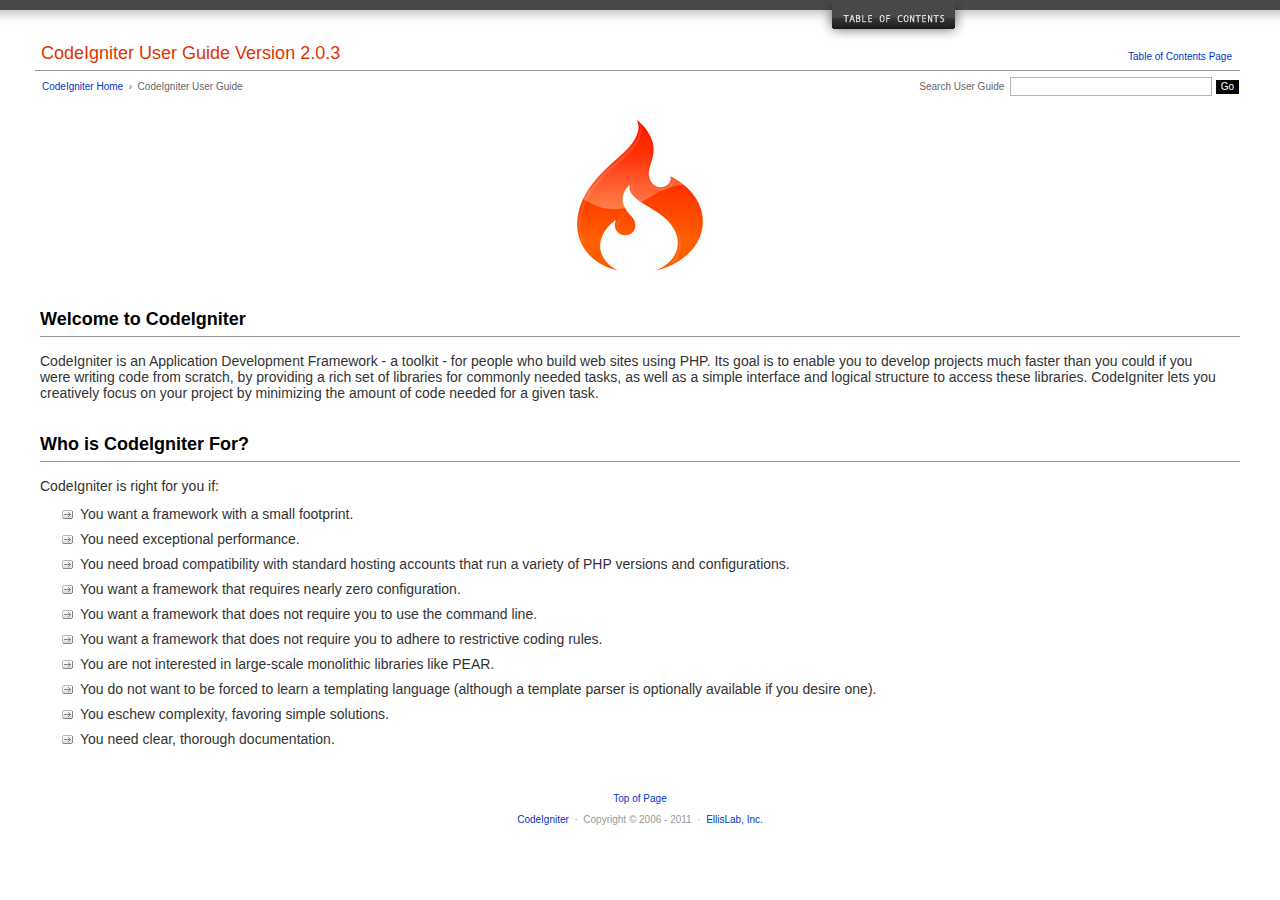
<file: user_guide/index.html>
<!DOCTYPE html PUBLIC "-//W3C//DTD XHTML 1.0 Transitional//EN" "http://www.w3.org/TR/xhtml1/DTD/xhtml1-transitional.dtd">
<html xmlns="http://www.w3.org/1999/xhtml" xml:lang="en" lang="en">
<head>

<meta http-equiv="Content-Type" content="text/html; charset=utf-8" />
<title>Welcome to CodeIgniter : CodeIgniter User Guide</title>

<style type='text/css' media='all'>@import url('userguide.css');</style>
<link rel='stylesheet' type='text/css' media='all' href='userguide.css' />

<script type="text/javascript" src="nav/nav.js"></script>
<script type="text/javascript" src="nav/prototype.lite.js"></script>
<script type="text/javascript" src="nav/moo.fx.js"></script>
<script type="text/javascript" src="nav/user_guide_menu.js"></script>

<meta http-equiv='expires' content='-1' />
<meta http-equiv= 'pragma' content='no-cache' />
<meta name='robots' content='all' />
<meta name='author' content='ExpressionEngine Dev Team' />
<meta name='description' content='CodeIgniter User Guide' />

</head>
<body>

<!-- START NAVIGATION -->
<div id="nav"><div id="nav_inner"><script type="text/javascript">create_menu('null');</script></div></div>
<div id="nav2"><a name="top"></a><a href="javascript:void(0);" onclick="myHeight.toggle();"><img src="images/nav_toggle_darker.jpg" width="154" height="43" border="0" title="Toggle Table of Contents" alt="Toggle Table of Contents" /></a></div>
<div id="masthead">
<table cellpadding="0" cellspacing="0" border="0" style="width:100%">
<tr>
<td><h1>CodeIgniter User Guide Version 2.0.3</h1></td>
<td id="breadcrumb_right"><a href="toc.html">Table of Contents Page</a></td>
</tr>
</table>
</div>
<!-- END NAVIGATION -->


<table cellpadding="0" cellspacing="0" border="0" style="width:100%">
<tr>
<td id="breadcrumb">
<a href="http://codeigniter.com/">CodeIgniter Home</a> &nbsp;&#8250;&nbsp; CodeIgniter User Guide
</td>
<td id="searchbox"><form method="get" action="http://www.google.com/search"><input type="hidden" name="as_sitesearch" id="as_sitesearch" value="codeigniter.com/user_guide/" />Search User Guide&nbsp; <input type="text" class="input" style="width:200px;" name="q" id="q" size="31" maxlength="255" value="" />&nbsp;<input type="submit" class="submit" name="sa" value="Go" /></form></td>
</tr>
</table>



<br clear="all" />

<div class="center"><img src="images/ci_logo_flame.jpg" width="150" height="164" border="0" alt="CodeIgniter" /></div>


<!-- START CONTENT -->
<div id="content">



<h2>Welcome to CodeIgniter</h2>

<p>CodeIgniter is an Application Development Framework - a toolkit - for people who build web sites using PHP.
Its goal is to enable you to develop projects much faster than you could if you were writing code
from scratch, by providing a rich set of libraries for commonly needed tasks, as well as a simple interface and
logical structure to access these libraries. CodeIgniter lets you creatively focus on your project by
minimizing the amount of code needed for a given task.</p>


<h2>Who is CodeIgniter For?</h2>

<p>CodeIgniter is right for you if:</p>

<ul>
<li>You want a framework with a small footprint.</li>
<li>You need exceptional performance.</li>
<li>You need broad compatibility with standard hosting accounts that run a variety of PHP versions and configurations.</li>
<li>You want a framework that requires nearly zero configuration.</li>
<li>You want a framework that does not require you to use the command line.</li>
<li>You want a framework that does not require you to adhere to restrictive coding rules.</li>
<li>You are not interested in large-scale monolithic libraries like PEAR.</li>
<li>You do not want to be forced to learn a templating language (although a template parser is optionally available if you desire one).</li>
<li>You eschew complexity, favoring simple solutions.</li>
<li>You need clear, thorough documentation.</li>
</ul>


</div>
<!-- END CONTENT -->


<div id="footer">
<p><a href="#top">Top of Page</a></p>
<p><a href="http://codeigniter.com">CodeIgniter</a> &nbsp;&middot;&nbsp; Copyright &#169; 2006 - 2011 &nbsp;&middot;&nbsp; <a href="http://ellislab.com/">EllisLab, Inc.</a></p>
</div>



</body>
</html>
</file>
<file: user_guide/userguide.css>
body {
 margin: 0;
 padding: 0;
 font-family: Lucida Grande, Verdana, Geneva, Sans-serif;
 font-size: 14px;
 color: #333;
 background-color: #fff;
}

a {
 color: #0134c5;
 background-color: transparent;
 text-decoration: none;
 font-weight: normal;
 outline-style: none;
}
a:visited {
 color: #0134c5;
 background-color: transparent;
 text-decoration: none;
 outline-style: none;
}
a:hover {
 color: #000;
 text-decoration: none;
 background-color: transparent;
 outline-style: none;
}

#breadcrumb {
 float: left;
 background-color: transparent;
 margin: 10px 0 0 42px;
 padding: 0;
 font-size: 10px;
 color: #666;
}
#breadcrumb_right {
 float: right;
 width: 175px;
 background-color: transparent;
 padding: 8px 8px 3px 0;
 text-align: right;
 font-size: 10px;
 color: #666;
}
#nav {
 background-color: #494949;
 margin: 0;
 padding: 0;
}
#nav2 {
 background: #fff url(images/nav_bg_darker.jpg) repeat-x left top;
 padding: 0 310px 0 0;
 margin: 0;
 text-align: right;
}
#nav_inner {
 background-color: transparent;
 padding: 8px 12px 0 20px;
 margin: 0;
 font-family: Lucida Grande, Verdana, Geneva, Sans-serif;
 font-size: 11px;
}

#nav_inner h3 {
 font-size: 12px;
 color: #fff;
 margin: 0;
 padding: 0;
}

#nav_inner .td_sep {
 background: transparent url(images/nav_separator_darker.jpg) repeat-y left top;
 width: 25%;
 padding: 0 0 0 20px;
}
#nav_inner .td {
 width: 25%;
}
#nav_inner p {
 color: #eee;
 background-color: transparent;
 padding:0;
 margin: 0 0 10px 0;
}
#nav_inner ul {
 list-style-image: url(images/arrow.gif);
 padding: 0 0 0 18px;
 margin: 8px 0 12px 0;
}
#nav_inner li {
 padding: 0;
 margin: 0 0 4px 0;
}

#nav_inner a {
 color: #eee;
 background-color: transparent;
 text-decoration: none;
 font-weight: normal;
 outline-style: none;
}

#nav_inner a:visited {
 color: #eee;
 background-color: transparent;
 text-decoration: none;
 outline-style: none;
}

#nav_inner a:hover {
 color: #ccc;
 text-decoration: none;
 background-color: transparent;
 outline-style: none;
}

#masthead {
 margin: 0 40px 0 35px;
 padding: 0 0 0 6px;
 border-bottom: 1px solid #999;
}

#masthead h1 {
background-color: transparent;
color: #e13300;
font-size: 18px;
font-weight: normal;
margin: 0;
padding: 0 0 6px 0;
}

#searchbox {
 background-color: transparent;
 padding: 6px 40px 0 0;
 text-align: right;
 font-size: 10px;
 color: #666;
}

#img_welcome {
 border-bottom: 1px solid #D0D0D0;
 margin: 0 40px 0 40px;
 padding: 0;
 text-align: center;
}

#content {
 margin: 20px 40px 0 40px;
 padding: 0;
}

#content p {
 margin: 12px 20px 12px 0;
}

#content h1 {
color: #e13300;
border-bottom: 1px solid #666;
background-color: transparent;
font-weight: normal;
font-size: 24px;
margin: 0 0 20px 0;
padding: 3px 0 7px 3px;
}

#content h2 {
 background-color: transparent;
 border-bottom: 1px solid #999;
 color: #000;
 font-size: 18px;
 font-weight: bold;
 margin: 28px 0 16px 0;
 padding: 5px 0 6px 0;
}

#content h3 {
 background-color: transparent;
 color: #333;
 font-size: 16px;
 font-weight: bold;
 margin: 16px 0 15px 0;
 padding: 0 0 0 0;
}

#content h4 {
 background-color: transparent;
 color: #444;
 font-size: 14px;
 font-weight: bold;
 margin: 22px 0 0 0;
 padding: 0 0 0 0;
}

#content img {
 margin: auto;
 padding: 0;
}

#content code {
 font-family: Monaco, Verdana, Sans-serif;
 font-size: 12px;
 background-color: #f9f9f9;
 border: 1px solid #D0D0D0;
 color: #002166;
 display: block;
 margin: 14px 0 14px 0;
 padding: 12px 10px 12px 10px;
}

#content pre {
 font-family: Monaco, Verdana, Sans-serif;
 font-size: 12px;
 background-color: #f9f9f9;
 border: 1px solid #D0D0D0;
 color: #002166;
 display: block;
 margin: 14px 0 14px 0;
 padding: 12px 10px 12px 10px;
}

#content .path {
 background-color: #EBF3EC;
 border: 1px solid #99BC99;
 color: #005702;
 text-align: center;
 margin: 0 0 14px 0;
 padding: 5px 10px 5px 8px;
}

#content dfn {
 font-family: Lucida Grande, Verdana, Geneva, Sans-serif;
 color: #00620C;
 font-weight: bold;
 font-style: normal;
}
#content var {
 font-family: Lucida Grande, Verdana, Geneva, Sans-serif;
 color: #8F5B00;
 font-weight: bold;
 font-style: normal;
}
#content samp {
 font-family: Lucida Grande, Verdana, Geneva, Sans-serif;
 color: #480091;
 font-weight: bold;
 font-style: normal;
}
#content kbd {
 font-family: Lucida Grande, Verdana, Geneva, Sans-serif;
 color: #A70000;
 font-weight: bold;
 font-style: normal;
}

#content ul {
 list-style-image: url(images/arrow.gif);
 margin: 10px 0 12px 0;
}

li.reactor {
 list-style-image: url(images/reactor-bullet.png);
}
#content li {
 margin-bottom: 9px;
}

#content li p {
 margin-left: 0;
 margin-right: 0;
}

#content .tableborder {
 border: 1px solid #999;
}
#content th {
 font-weight: bold;
 text-align: left;
 font-size: 12px;
 background-color: #666;
 color: #fff;
 padding: 4px;
}

#content .td {
 font-weight: normal;
 font-size: 12px;
 padding: 6px;
 background-color: #f3f3f3;
}

#content .tdpackage {
 font-weight: normal;
 font-size: 12px;
}

#content .important {
 background: #FBE6F2;
 border: 1px solid #D893A1;
 color: #333;
 margin: 10px 0 5px 0;
 padding: 10px;
}

#content .important p {
 margin: 6px 0 8px 0;
 padding: 0;
}

#content .important .leftpad {
 margin: 6px 0 8px 0;
 padding-left: 20px;
}

#content .critical {
 background: #FBE6F2;
 border: 1px solid #E68F8F;
 color: #333;
 margin: 10px 0 5px 0;
 padding: 10px;
}

#content .critical p {
 margin: 5px 0 6px 0;
 padding: 0;
}


#footer {
background-color: transparent;
font-size: 10px;
padding: 16px 0 15px 0;
margin: 20px 0 0 0;
text-align: center;
}

#footer p {
 font-size: 10px;
 color: #999;
 text-align: center;
}
#footer address {
 font-style: normal;
}

.center {
 text-align: center;
}

img {
 padding:0;
 border: 0;
 margin: 0;
}

.nopad {
 padding:0;
 border: 0;
 margin: 0;
}


form {
 margin: 0;
 padding: 0;
}

.input {
 font-family: Lucida Grande, Verdana, Geneva, Sans-serif;
 font-size: 11px;
 color: #333;
 border: 1px solid #B3B4BD;
 width: 100%;
 font-size: 11px;
 height: 1.5em;
 padding: 0;
 margin: 0;
}

.textarea {
 font-family: Lucida Grande, Verdana, Geneva, Sans-serif;
 font-size: 14px;
 color: #143270;
 background-color: #f9f9f9;
 border: 1px solid #B3B4BD;
 width: 100%;
 padding: 6px;
 margin: 0;
}

.select {
 background-color: #fff;
 font-size:  11px;
 font-weight: normal;
 color: #333;
 padding: 0;
 margin: 0 0 3px 0;
}

.checkbox {
 background-color: transparent;
 padding: 0;
 border: 0;
}

.submit {
 background-color: #000;
 color: #fff;
 font-weight: normal;
 font-size: 10px;
 border: 1px solid #fff;
 margin: 0;
 padding: 1px 5px 2px 5px;
}
</file>
